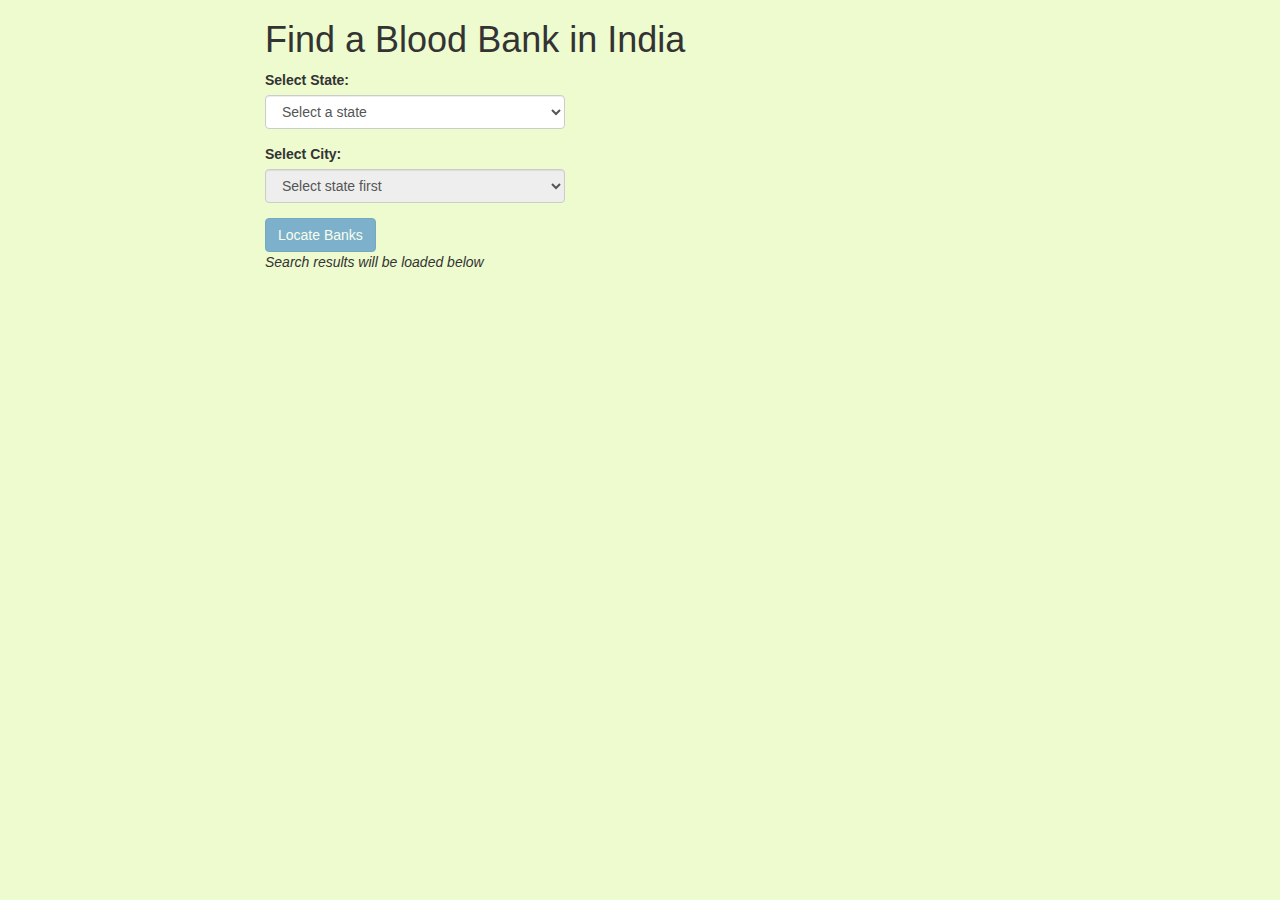
<file: BloodBankLocator/index.html>
<!DOCTYPE html>
<html data-ng-app="bloodBankApp">
<head lang="en">
    <meta charset="utf-8">
    <meta http-equiv="X-UA-Compatible" content="IE=edge">
    <title>Locate a blood bank</title>
    <link rel="stylesheet" type="text/css" href="css/bootstrap.min.css"/>
    <link rel="stylesheet" type="text/css" href="css/app.css"/>
</head>
<body>

    <div class="container" data-ng-controller="MainController">
        <div class="row top-buffer">
            <form name="form" class="col-xs-8 col-xs-offset-2">
                <h1> Find a Blood Bank in India </h1>
                <div class="form-group">
                    <label for="stateDrpdwn">Select State:</label>
                    <select id="stateDrpdwn" name="stateDrpdwn" class="form-control dropdown" ng-model="state" data-ng-change="getCities()">
                        <option value="">Select a state</option>
                    </select>
                </div>
                <div class="form-group">
                    <label for="cityDrpdwn">Select City:</label>
                    <select ng-disabled="form.$pristine" id="cityDrpdwn" class="form-control dropdown" ng-model="city">
                        <option value="">Select state first</option>
                    </select>
                </div>
                <a ng-disabled="form.$pristine" ui-sref="listBanks" class="btn btn-primary" role="button" data-ng-click="findBanks()">Locate Banks</a>
            </form>
        </div>
        <div class="row top-buffer">
            <div class="col-xs-8 col-xs-offset-2">
                <div ui-view><i>Search results will be loaded below</i></div>
            </div>
        </div>
    </div>

    <script type="text/javascript" src="lib/angular.min.js"></script>
    <script type="text/javascript" src="js/app.js"></script>
    <script type="text/javascript" src="js/controllers.js"></script>
    <script type="text/javascript" src="js/services.js"></script>
    <script type="text/javascript" src="lib/angular-ui-router.min.js"></script>
    <script src="lib/ui-bootstrap-tpls-0.12.1.min.js"></script>
</body>
</html>
</file>
<file: BloodBankLocator/css/app.css>
body{
	background-color: #edfbcf;
}

.table tr td:nth-child(odd){
    width:30%;
}
.table thead{
	background-color: #ecbfa2;
}
.dropdown{
	width:300px;
}
</file>
